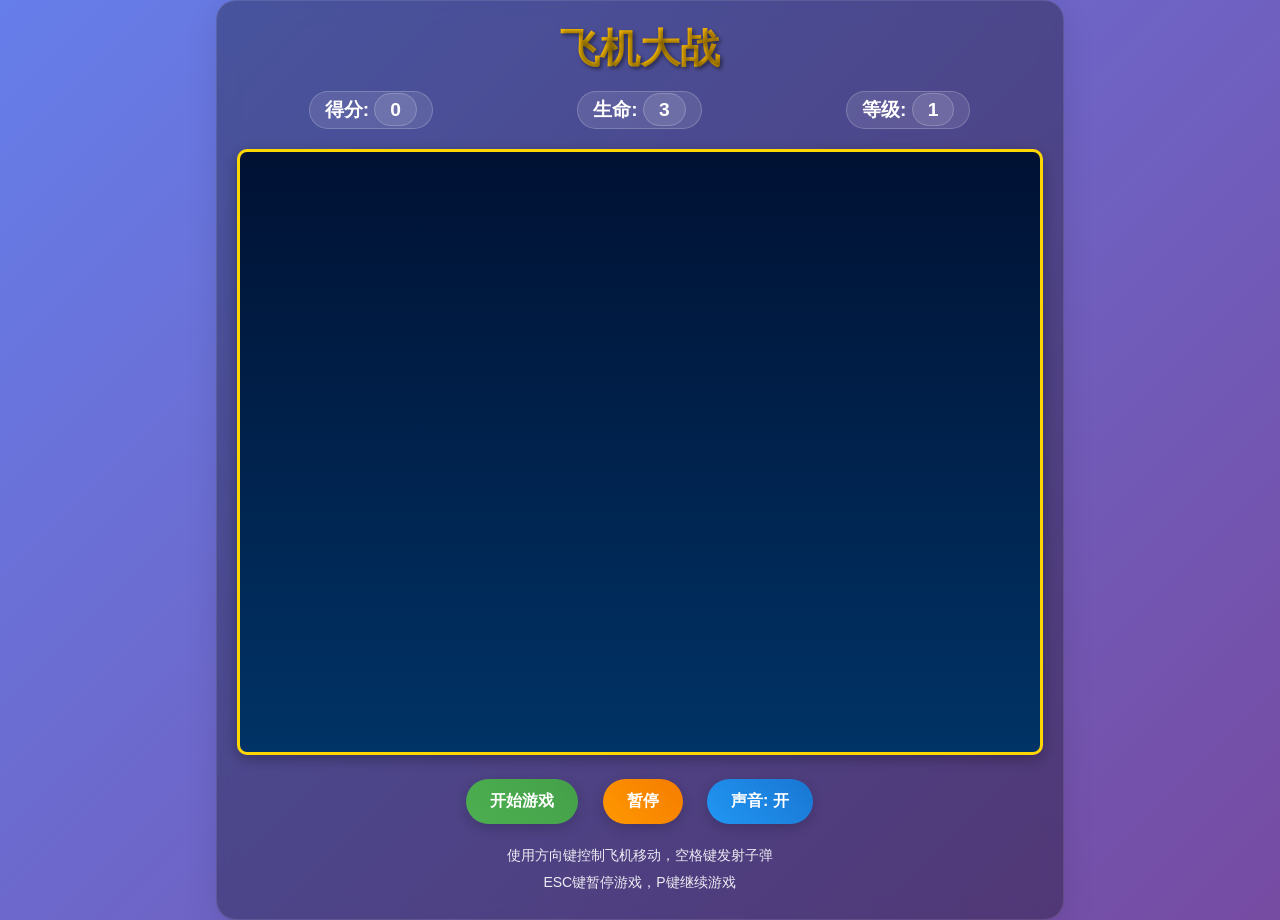
<file: airplane_battle/index.html>
<!DOCTYPE html>
<html lang="zh-CN">
<head>
    <meta charset="UTF-8">
    <meta name="viewport" content="width=device-width, initial-scale=1.0">
    <title>飞机大战</title>
    <link rel="stylesheet" href="style.css">
</head>
<body>
    <div class="game-container">
        <div class="game-header">
            <h1>飞机大战</h1>
            <div class="game-stats">
                <span>得分: <span id="score">0</span></span>
                <span>生命: <span id="lives">3</span></span>
                <span>等级: <span id="level">1</span></span>
            </div>
        </div>
        <canvas id="gameCanvas" width="800" height="600"></canvas>
        <div class="game-controls">
            <button id="startBtn">开始游戏</button>
            <button id="pauseBtn">暂停</button>
            <button id="soundBtn">声音: 开</button>
        </div>
        <div class="game-instructions">
            <p>使用方向键控制飞机移动，空格键发射子弹</p>
            <p>ESC键暂停游戏，P键继续游戏</p>
        </div>
    </div>
    <script src="classes.js"></script>
    <script src="game.js"></script>
</body>
</html>
</file>
<file: airplane_battle/style.css>
* {
    margin: 0;
    padding: 0;
    box-sizing: border-box;
}

body {
    font-family: 'Arial', sans-serif;
    background: linear-gradient(135deg, #667eea 0%, #764ba2 100%);
    min-height: 100vh;
    display: flex;
    justify-content: center;
    align-items: center;
    color: white;
}

.game-container {
    text-align: center;
    background: rgba(0, 0, 0, 0.3);
    border-radius: 20px;
    padding: 20px;
    box-shadow: 0 8px 32px rgba(0, 0, 0, 0.1);
    backdrop-filter: blur(10px);
    border: 1px solid rgba(255, 255, 255, 0.1);
}

.game-header {
    margin-bottom: 20px;
}

h1 {
    font-size: 2.5em;
    margin-bottom: 15px;
    text-shadow: 2px 2px 4px rgba(0, 0, 0, 0.5);
    background: linear-gradient(45deg, #FFD700, #FFA500);
    -webkit-background-clip: text;
    -webkit-text-fill-color: transparent;
    background-clip: text;
}

.game-stats {
    display: flex;
    justify-content: space-around;
    margin-bottom: 15px;
    font-size: 1.2em;
    font-weight: bold;
}

.game-stats span {
    background: rgba(255, 255, 255, 0.1);
    padding: 5px 15px;
    border-radius: 20px;
    border: 1px solid rgba(255, 255, 255, 0.2);
}

#gameCanvas {
    border: 3px solid #FFD700;
    border-radius: 10px;
    background: linear-gradient(180deg, #001133 0%, #003366 100%);
    box-shadow: 0 4px 15px rgba(0, 0, 0, 0.3);
    margin-bottom: 20px;
}

.game-controls {
    margin-bottom: 20px;
}

button {
    background: linear-gradient(45deg, #4CAF50, #45a049);
    color: white;
    border: none;
    padding: 12px 24px;
    margin: 0 10px;
    border-radius: 25px;
    font-size: 16px;
    font-weight: bold;
    cursor: pointer;
    transition: all 0.3s ease;
    box-shadow: 0 4px 15px rgba(0, 0, 0, 0.2);
}

button:hover {
    transform: translateY(-2px);
    box-shadow: 0 6px 20px rgba(0, 0, 0, 0.3);
    background: linear-gradient(45deg, #5CBF60, #55b059);
}

button:active {
    transform: translateY(0);
}

#pauseBtn {
    background: linear-gradient(45deg, #ff9800, #f57c00);
}

#pauseBtn:hover {
    background: linear-gradient(45deg, #ffa726, #ff9800);
}

#soundBtn {
    background: linear-gradient(45deg, #2196F3, #1976D2);
}

#soundBtn:hover {
    background: linear-gradient(45deg, #42A5F5, #2196F3);
}

.game-instructions {
    font-size: 14px;
    line-height: 1.6;
    opacity: 0.9;
}

.game-instructions p {
    margin: 5px 0;
}
</file>
